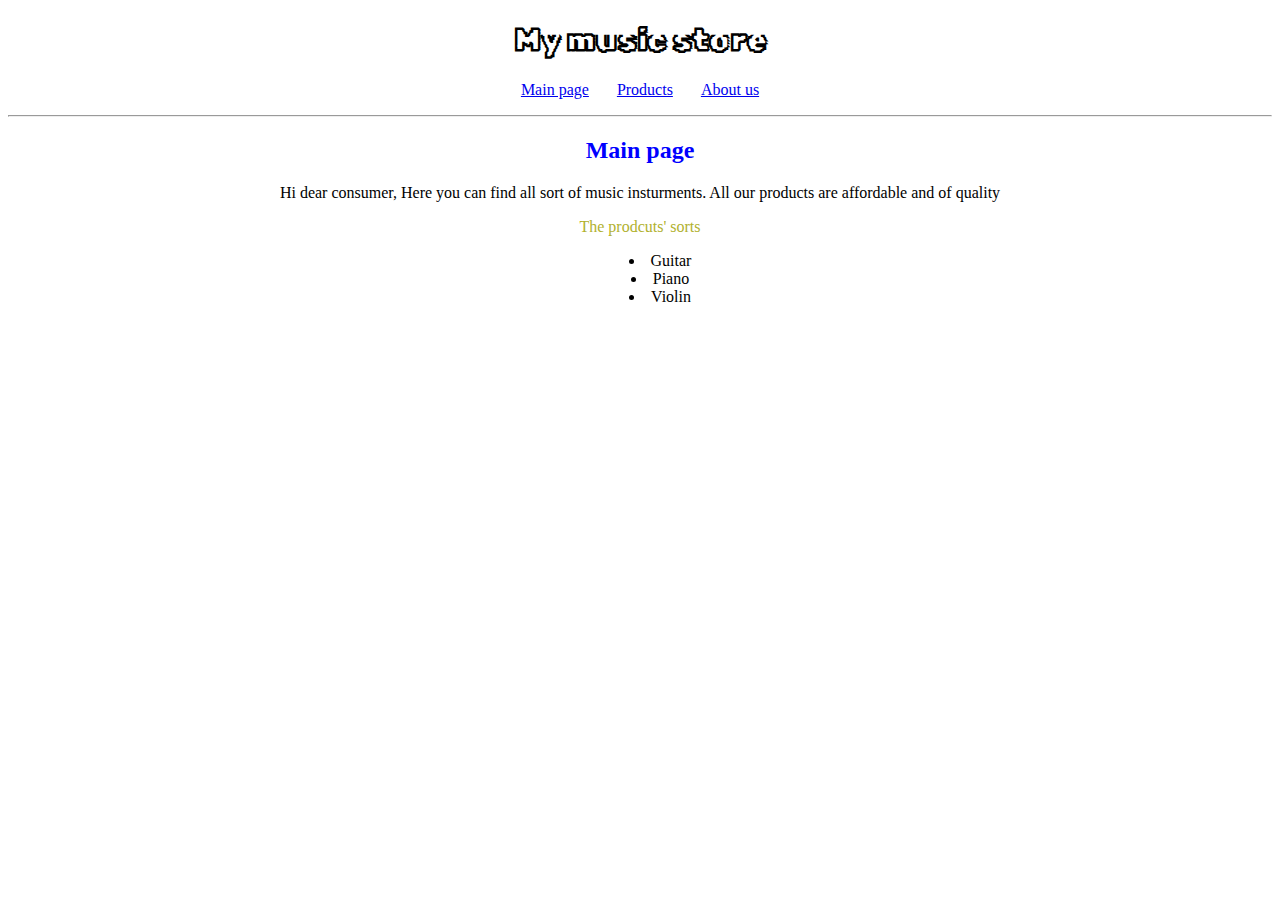
<file: index.html>
<!DOCTYPE html>
<html lang="">
<head>
    <meta charset="UTF-8">
    <meta http-equiv="X-UA-Compatible" content="IE=edge">
    <meta name="viewport" content="width=device-width, initial-scale=1.0">
    <title>My music store</title>
    <link rel="stylesheet" href="music.css">
    <link rel="preconnect" href="https://fonts.googleapis.com">
    <link rel="preconnect" href="https://fonts.gstatic.com" crossorigin>
    <link href="https://fonts.googleapis.com/css2?family=Rubik+Iso&display=swap" rel="stylesheet">

</head>
<body class="aligning">
    <!-- header start -->
    <header>
        <nav>
            <h1 class="ff-robot">My music store</h1>
            <a class="margin" href="index.html">Main page</a>      
            <a class="margin" href="products.html">Products</a>      
            <a class="margin" href="about-us.html">About us</a></p>
            <hr>
        </nav>
    </header>
    <!-- header end -->
    <section>
        <article>
            <h2 class="text-blue">Main page</h2>
            <p>Hi dear consumer, Here you can find all sort of music insturments. All our products are affordable and of quality  </p>
            <p class="yellow">The prodcuts' sorts</p>
            <ul class="listyle">
                <li>Guitar</li>
                <li>Piano</li>
                <li>Violin</li>
            </ul>
        </article>
    </section>
</body>
</html>
</file>
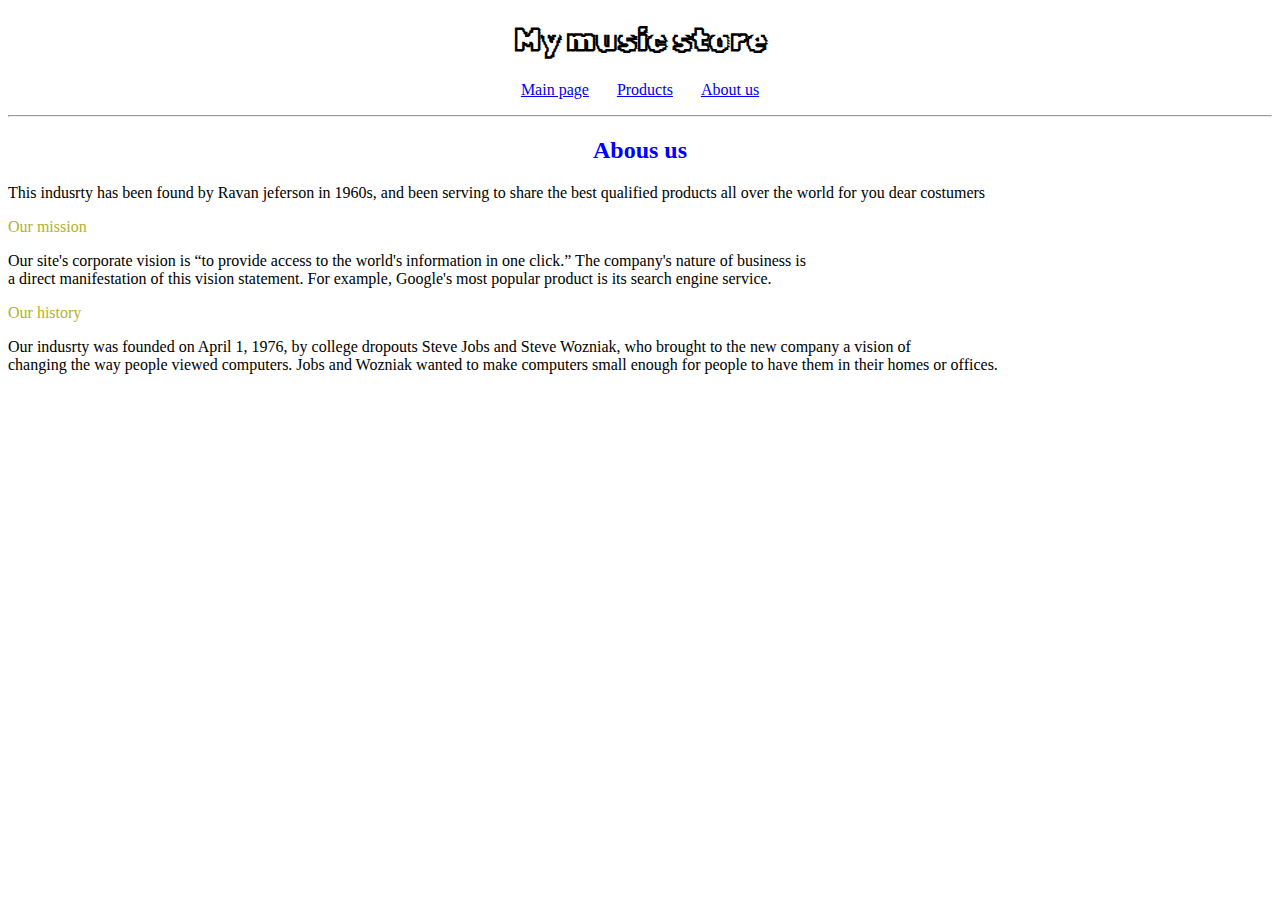
<file: about-us.html>
<!DOCTYPE html>
<html lang="">
<head>
    <meta charset="UTF-8">
    <meta http-equiv="X-UA-Compatible" content="IE=edge">
    <meta name="viewport" content="width=device-width, initial-scale=1.0">
    <title>My music store</title>
    <link rel="stylesheet" href="music.css">
    <link rel="preconnect" href="https://fonts.googleapis.com">
    <link rel="preconnect" href="https://fonts.gstatic.com" crossorigin>
    <link href="https://fonts.googleapis.com/css2?family=Rubik+Iso&display=swap" rel="stylesheet">

</head>
<body class="aligning">
    <!-- header start -->
    <header>
        <nav>
            <h1 class="ff-robot">My music store</h1>
            <a class="margin" href="index.html">Main page</a>      
            <a class="margin" href="products.html">Products</a>      
            <a class="margin" href="about-us.html">About us</a></p>
            <hr>
        </nav>
    </header>
    <!-- header end -->
    <section>
        <article>
            <h2 class="text-blue">Abous us</h2>
            <p class="leftalign">This indusrty has been found by Ravan jeferson in 1960s, and been serving to 
                share the best qualified products all over the world for you dear costumers </p>
        </article>
        <article class="leftalign">
            <p class="yellow">Our mission</p>
            <p>Our site's corporate vision is “to provide access to the world's information in one click.” The company's nature of business is <br> 
                a direct manifestation of this vision statement. For example, Google's most popular product is its search engine service.</p>
        </article>
        <article class="leftalign">
            <p class="yellow">Our history</p>
            <p>Our indusrty was founded on April 1, 1976, by college dropouts Steve Jobs and Steve Wozniak, who brought to the new company a vision of <br>
               changing the way people viewed computers. Jobs and Wozniak wanted to make computers small enough for people to have them in their homes or offices.
            </p>
        </article>
    </section>
</body>
</html>
</file>
<file: music.css>
.fs-30 {
    font-size: 30px;
}


.ff-robot {
    font-family: 'Rubik Iso', monospace;
}

.text-blue {
    color: blue;
}


.aligning {
    text-align: center;
}


.listyle {
    list-style-position: inside
}

.yellow {
    color: rgb(177, 177, 46);
}

.leftalign {
    text-align: left;
}

.margin {
    margin: 12px;
}
</file>
